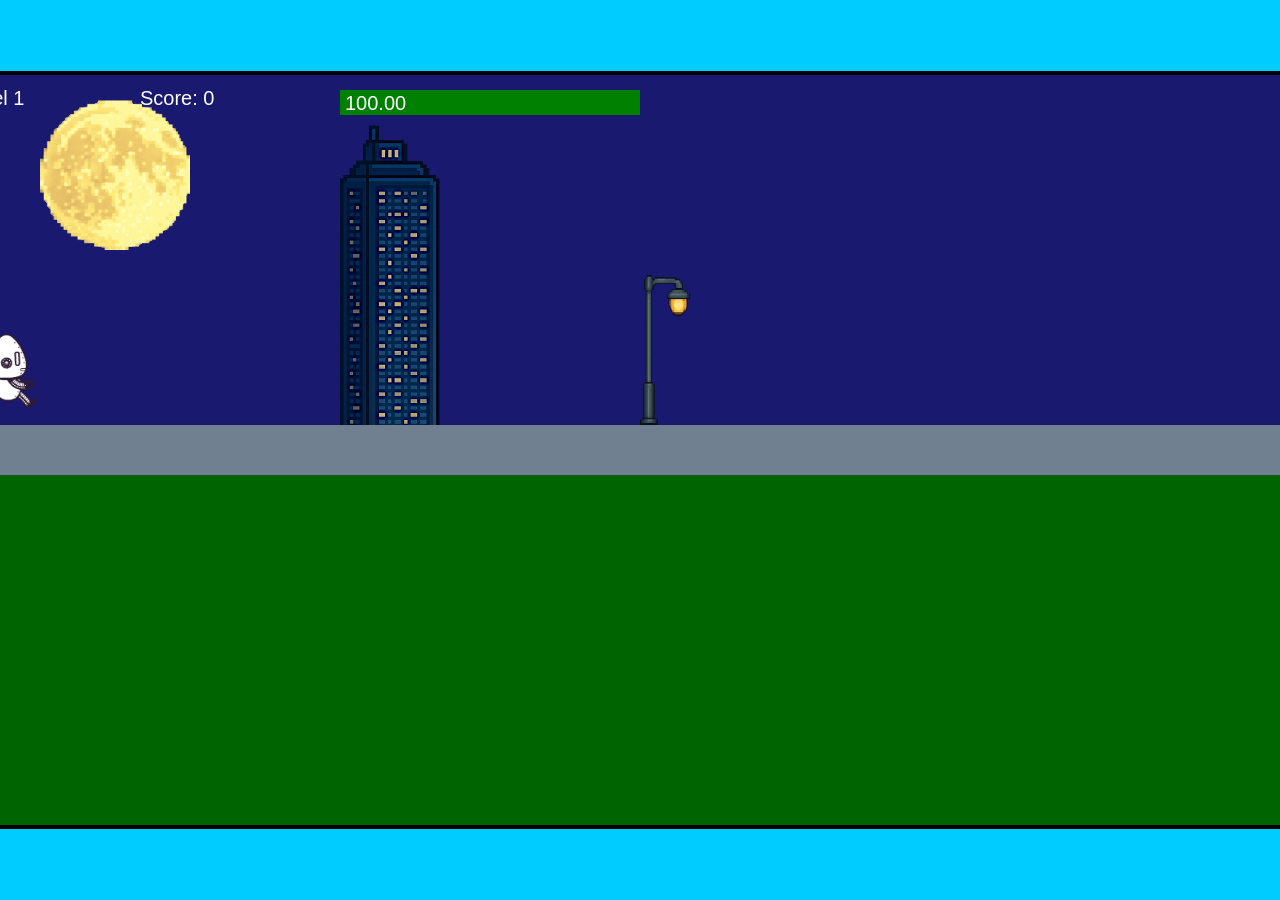
<file: fsd-projects/runtime/index.html>
<!DOCTYPE html>
<html lang="en">
  <head>
    <meta charset="UTF-8" />
    <meta name="viewport" content="width=device-width, initial-scale=1.0" />
    <title>Runtime Neo</title>
    <link rel="stylesheet" href="runtime.css" />
    <script src="https://code.jquery.com/jquery-3.1.0.js"></script>
    <script src="setup.js"></script>
    <script src="levels.js"></script>
    <script src="scenery.js"></script>
    <script src="student.js"></script>
    <script src="main.js"></script>
  </head>
  <body id="body">
    <canvas id="gameCanvas" width="1400" height="750"></canvas>
    <img id="player" src="images/halle.png" />
    <img id="projectile" src="images/projectile.png" />
    <img id="basicPlatform" src="images/interactable/basicPlatform.png" />
    <img id="spikes" src="images/interactable/spikes.png" />
    <img id="bug" src="images/interactable/bug.png" />
    <img id="healthUp" src="images/interactable/healthUp.png" />
    <img id="flag" src="images/interactable/flag.png" />
    <img id="moon" src="images/backgrounds/moon.png" />
    <img id="building" src="images/backgrounds/building.png" />
    <img id="lamp" src="images/backgrounds/lamp.png" />
  </body>
</html>
</file>
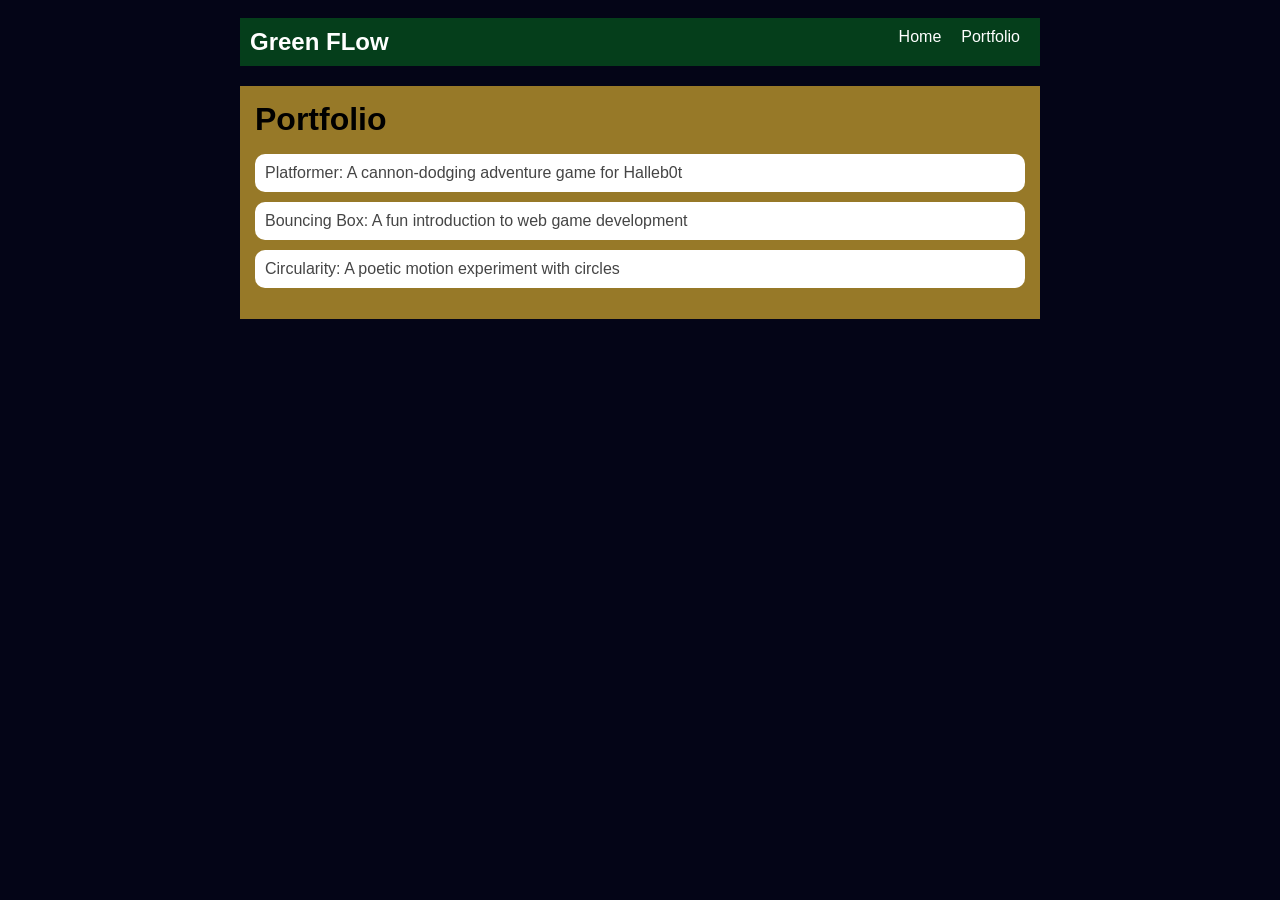
<file: portfolio.html>
<!DOCTYPE html>
<html>
  <head>
    <title>Green FLow</title>
     <link rel="stylesheet" href="style.css" />
  </head>

  <body>
    <!-- All content goes here -->
    <div id="all-contents">
      <nav>
        <h1>Green FLow</h1>
        <ul id="nav-ul">
            <li class="nav-li">
                <a href="index.html">Home</a>
            </li>
            <li class="nav-li">
                <a href="portfolio.html">Portfolio</a>
            </li>
        </ul>
      </nav>

      <main>
        <div class="content">
            <h1>Portfolio</h1>
            <ul id="portfolio">
                <li>
                    <a href="fsd-projects/platformer/">Platformer: A cannon-dodging adventure game for Halleb0t</a>
                </li>
                <li>
                    <a href="fsd-projects/bouncing-box/">Bouncing Box: A fun introduction to web game development</a>
                </li>
                <li>
                    <a href="fsd-projects/circularity/">Circularity: A poetic motion experiment with circles</a>
                </li>
            </ul>
        </div>
      </main>

    </div>
  </body>
</html>
</file>
<file: fsd-projects/runtime/runtime.css>
/* runtime.css */
/* Styles for Runtime Neo auto-runner game */

img {
  display: none;
}

#gameCanvas {
  position: absolute;
  border: 4px solid #000;
  top: 50%;
  left: 50%;
  transform: translate(-50%, -50%);
}

body {
  margin: 0;
  background-color: #00ccff;
  font-family: Arial, sans-serif;
  text-align: center;
  overflow: hidden;
}
</file>
<file: style.css>
body {
    background: rgb(4, 5, 23);
    color: rgb(12, 86, 23);
    padding: 10px;
    font-family: Arial, sans-serif;
}

#all-contents {
    max-width: 800px;
    margin: auto;
}

/* navigation menu */
nav {
    background: rgb(5, 62, 27);
    margin: 0 auto;
    display: flex;
    padding: 10px;
    margin-bottom: 20px;
}

h1 {
    display: flex;
    align-items: center;
    color: white;
    flex: 1;
    margin: 0;
}

#nav-ul {
    list-style-type: none;
    margin: 0;
    padding: 0;
    display: flex;
}

.nav-li {
    display: inline-block;
    padding: 0 10px;
}

a {
    text-decoration: none;
    color: #fff;
}

/* main container area beneath menu */
main {
    background: rgb(151, 121, 40);
    display: flex;
    margin-top: 20px;
}

.sidebar {
    margin-right: 25px;
    padding: 10px;
}

.sidebar-img {
    width: 200px;
}

.content {
    flex: 1;
    padding: 15px;
}

/* interests section styles */
#interests {
    border: 4px rgb(160, 55, 16) ridge;
    padding: 8px;
    margin-top: 20px;
}

h2, h3 {
    margin: 0px;
}
/* Portfolio styles */
.content h1 {
  color: black;
}

#portfolio {
  list-style-type: none;
  padding-left: 0;
}

#portfolio li {
  background: #fff;
  padding: 10px;
  border-radius: 10px;
  margin-bottom: 10px;
}

#portfolio li:hover {
  background: #eee;
}

#portfolio a {
  text-decoration: none;
  color: #454545;
}
</file>
